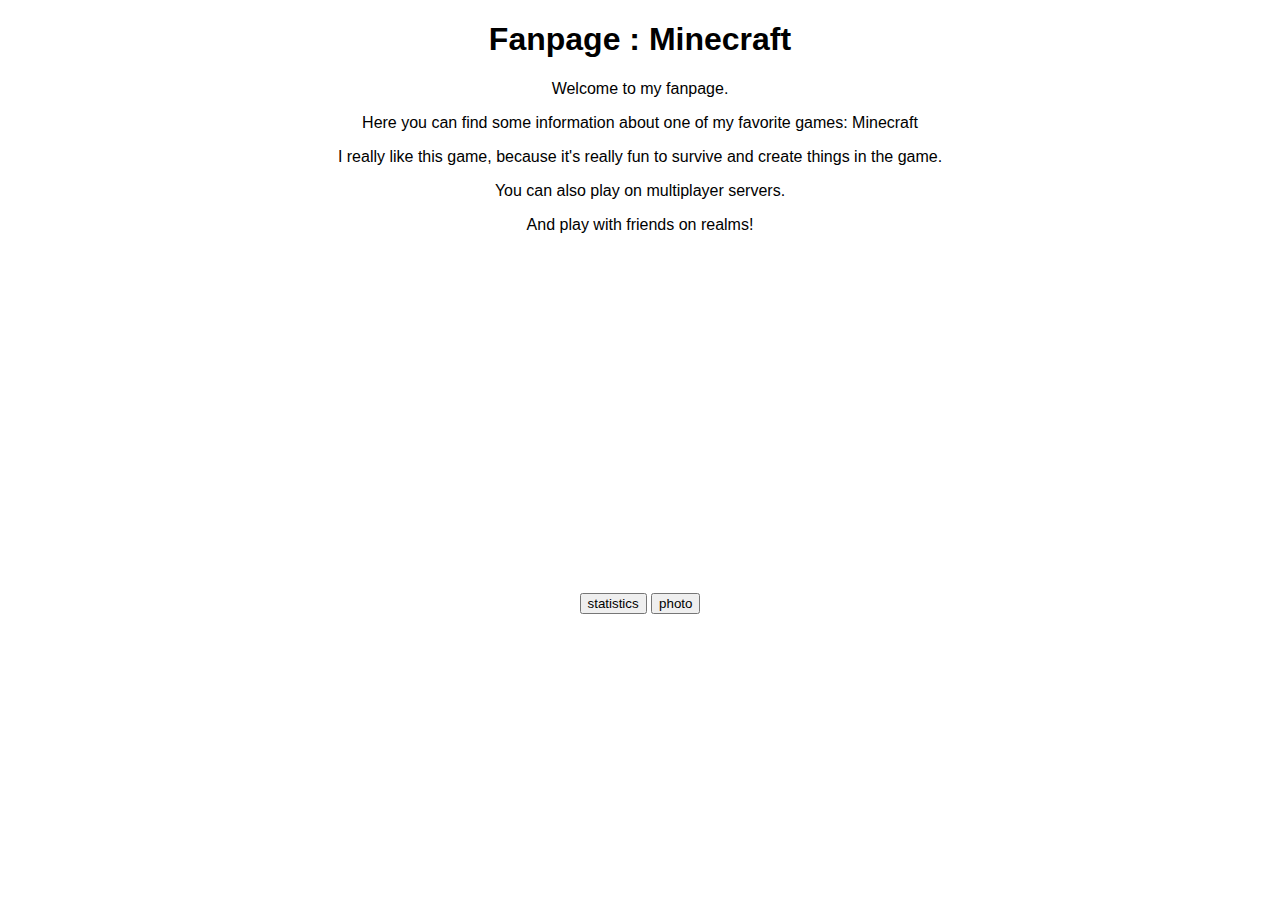
<file: index.html>
<!DOCTYPE html>
<html lang="en">
<head>
    <meta charset="UTF-8">
    <meta name="viewport" content="width=device-width, initial-scale=1.0">
    <title>My Favorite!</title>
    <link rel="stylesheet" href="style.css">
</head>
<body>
    <div class="title">
        <h1>Fanpage : Minecraft</h1>
    </div>
    <div class="intro">
        <p>Welcome to my fanpage. </p>
        <p>Here you can find some information about one of my favorite games: Minecraft</p>

        <p>I really like this game, because it's really fun to survive and create things in the game.</p>
        <p>You can also play on multiplayer servers.</p>
        <p>And play with friends on realms!</p>
    </div>
    <div class="youtube">
        <iframe width="560" 
                height="315" 
                src="https://www.youtube.com/watch?v=MmB9b5njVbA&ab_channel=Minecraft" 
                title="YouTube video player" 
                frameborder="0" 
                allow="accelerometer; autoplay; clipboard-write; encrypted-media; gyroscope; picture-in-picture" 
                allowfullscreen></iframe>
    </div>
    <div class="menu">
        <a href="statistics.html"><input type="button" value="statistics"></a>
        <a href="photo.html"><input type="button" value="photo"></a>
    </div>
</body>
</html>
</file>
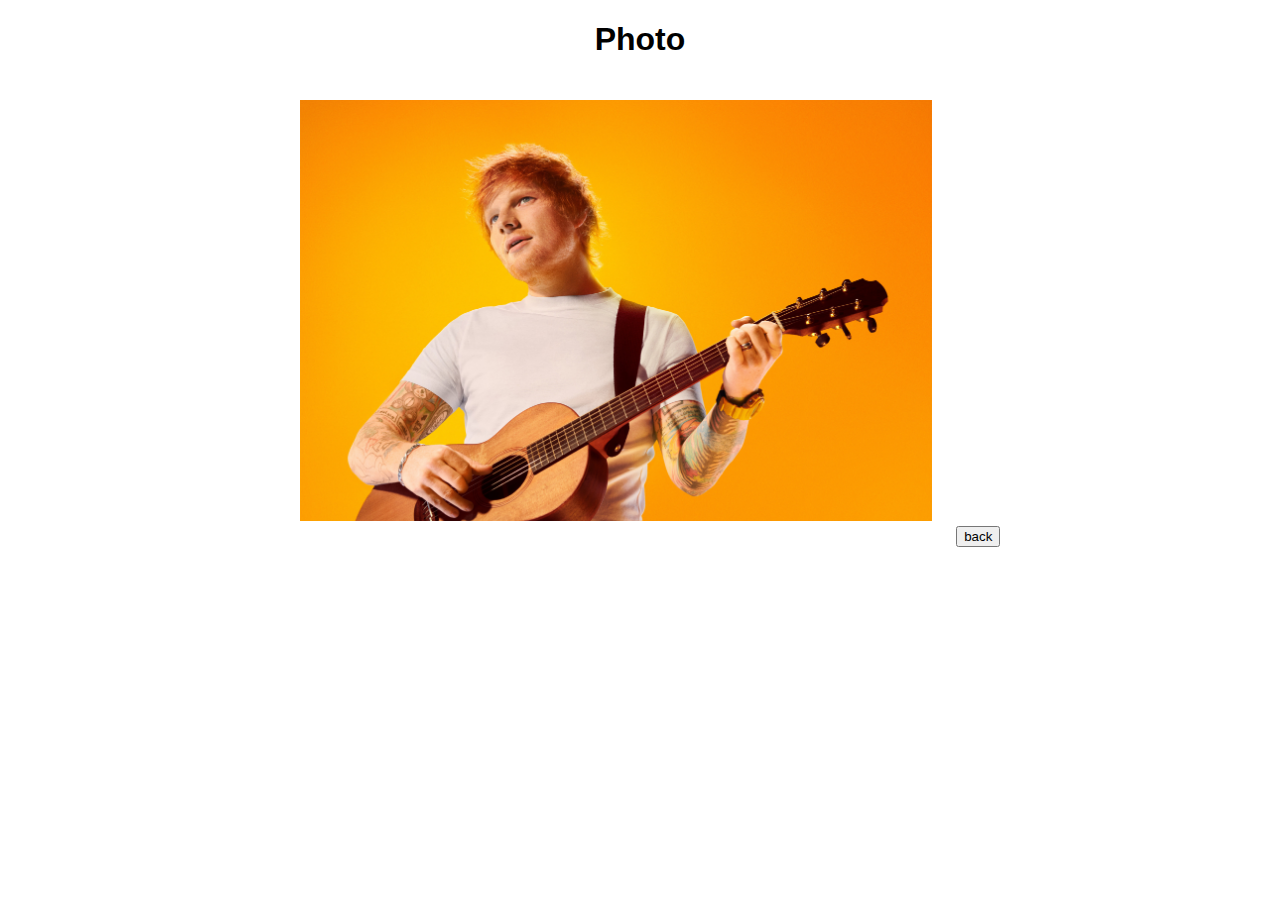
<file: photo.html>
<!DOCTYPE html>
<html lang="en">
<head>
    <meta charset="UTF-8">
    <meta name="viewport" content="width=device-width, initial-scale=1.0">
    <title>Photo</title>
    <link rel="stylesheet" href="style.css">
</head>
<body>
        <h1> Photo </h1>
        <img src="img/EdSheran.jpg">
        <a href="index.html"><input type="button" value="back"></a>
</body>
</html>
</file>
<file: style.css>
body{
    text-align: center;
    font-family: 'Trebuchet MS', 'Lucida Sans Unicode', 'Lucida Grande', 'Lucida Sans', Arial, sans-serif;
}

div{
    margin-bottom: 20px;
}

img{
    width:50%;
    height:50%;
    margin:20px;
}
</file>
